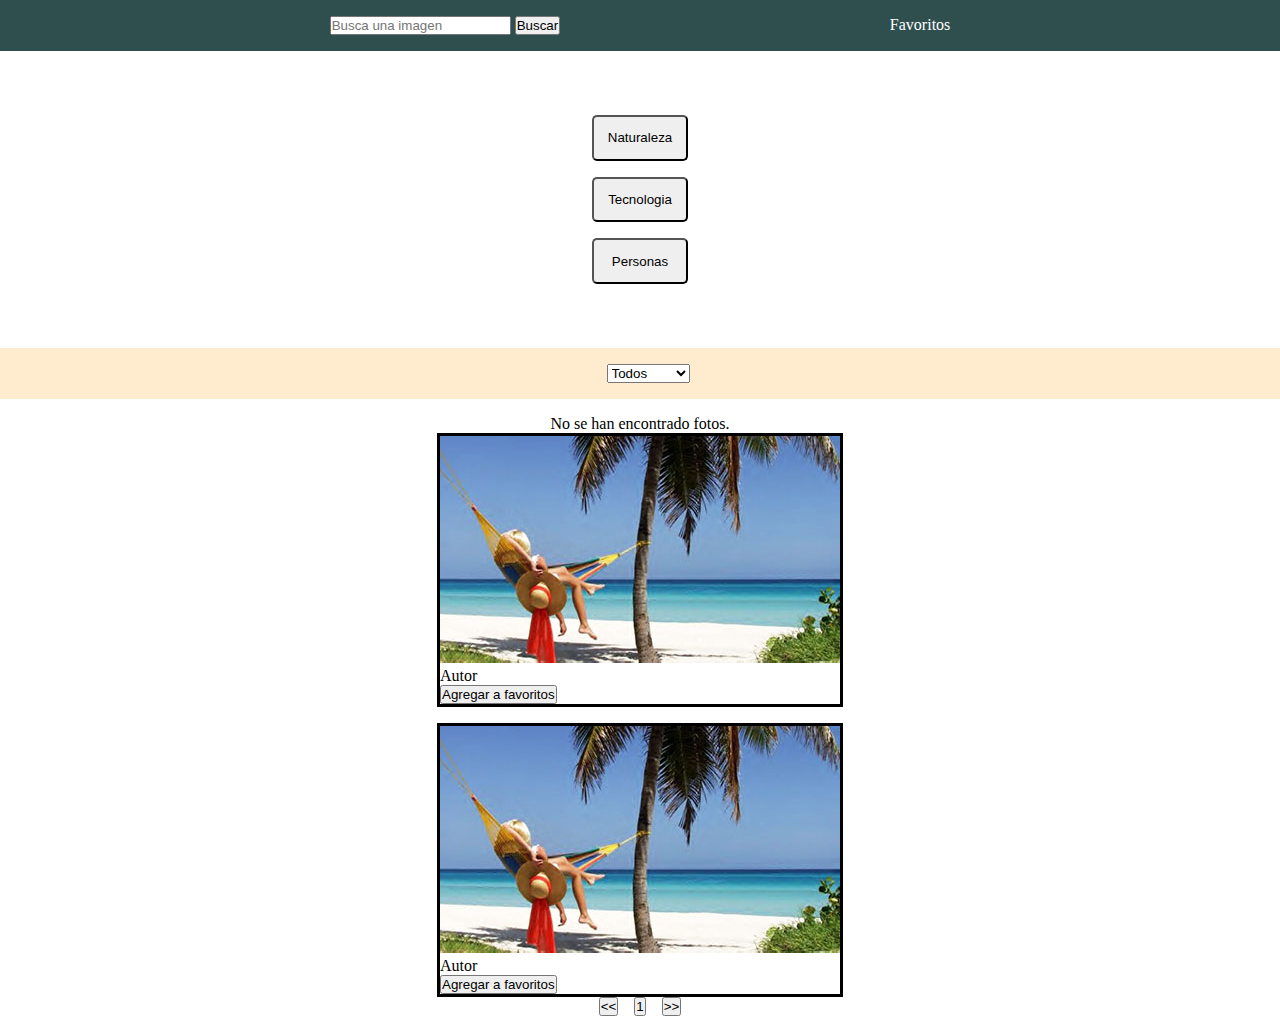
<file: index.html>
<!DOCTYPE html>
<html lang="es">

<head>
    <meta charset="UTF-8">
    <meta name="viewport" content="width=device-width, initial-scale=1.0">
    <link rel="stylesheet" href="css/main.css">
    <title>Práctica Galería</title>
</head>

<body>
    <header class="barra-navegacion display-flex">
        <form action="busquedaPalabra" method="post" id="btnBusqueda">
            
            <input type="text" id="palabra" name="palabra" placeholder="Busca una imagen">
            <button id="buscar">Buscar</button> 
            <p id="error"></p>
        </form>
        <a href="pages/favoritos.html">Favoritos</a>
    </header>
    <main>
        <section id="sectionBotones">
            
            <article class="btn-article display-flex">
                <button id="idNaturaleza">Naturaleza</button>
                <button id="idTecnologia">Tecnologia</button>
                <button id="idPersonas">Personas</button>
            </article>
        </section>
        <section class="orientacion-section">
            <div class="orientacion-container display-flex">
                <label for="orientacion"></label>
                <select id="orientacion" name="orientacion">
                    <option value="todos">Todos</option>
                    <option value="horizontal">Horizontal</option>
                    <option value="vertical">Vertical</option>
                </select>
            </div>
        </section>
        <section class="section-resultados">
            <p>No se han encontrado fotos.</p>
            <section class="section-imagenes display-flex">
                <article id="imagenCard" class="imagen-card">
                    <div class="imgContainer">
                        <img src="viajes-1.jpg" alt="">
                    </div>
                    <p>Autor</p>
                    <button id="btnFavoritos">Agregar a favoritos</button>
                </article>
                <article id="imagenCard" class="imagen-card">
                    <div class="imgContainer">
                        <img src="viajes-1.jpg" alt="">
                    </div>
                    <p>Autor</p>
                    <button id="btnFavoritos">Agregar a favoritos</button>
                </article>
            </section>
            
            <article class="btn-paginacion display-flex">
                <button id="prevPage"><<</button>
                <button id="currentPage">1</button>
                <button id="nextPage">>></button>
            </article>
        </section>
    </main>


    <script src="js/main.js"></script>
</body>

</html>
</file>
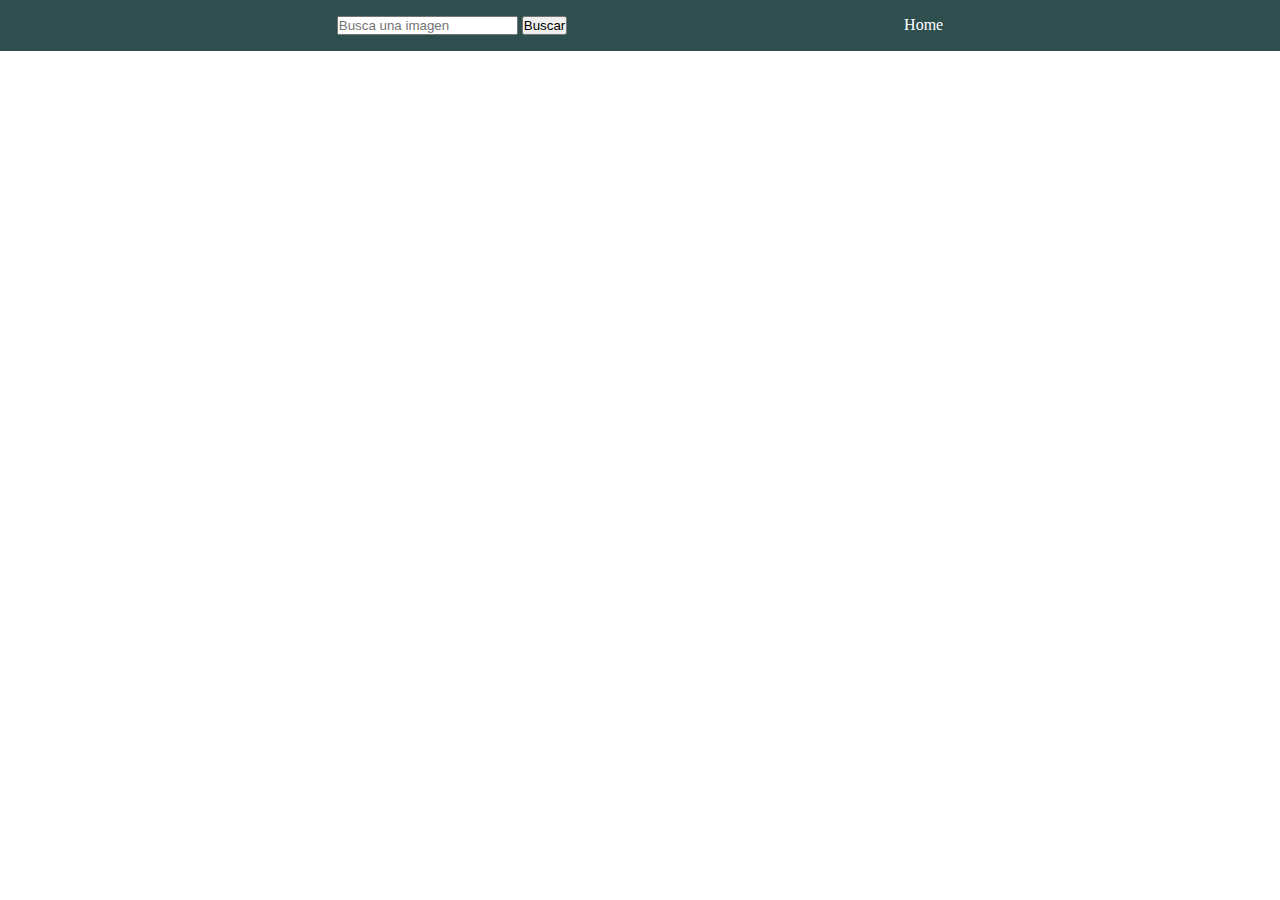
<file: pages/favoritos.html>
<!DOCTYPE html>
<html lang="es">

<head>
    <meta charset="UTF-8">
    <meta name="viewport" content="width=device-width, initial-scale=1.0">
    <title>Favoritos</title>
    <link rel="stylesheet" href="../css/main.css">
</head>

<body>
    <header class="barra-navegacion display-flex">
        <form action="busquedaPalabra" method="post" id="btnBusqueda">
            <input type="text" id="palabra" name="palabra" placeholder="Busca una imagen">
            <button id="buscar">Buscar</button>
        </form>
        <a href="../index.html">Home</a>
    </header>
    <main>
        <section id="section-resultados" class="section-resultados">

            <section id="section-imagenes" class="section-imagenes display-flex">

            </section>
            <article id="boxBtnPaginacion" class="btn-paginacion display-flex"></article>
        </section>
    </main>
    <script src="../js/main.js"></script>
</body>

</html>
</file>
<file: css/main.css>
* {
    margin: 0;
    padding: 0;
    box-sizing: border-box;
}

.display-flex {
    display: flex;
    flex-wrap: wrap;
    gap: 1em;
}

.barra-navegacion {
    background-color: darkslategrey;
    padding: 1em;
    justify-content: space-evenly;
}

.barra-navegacion a {
    color: white;
    text-decoration: none;
}

.btn-article {
    background-color: white;
    flex-direction: column;
    align-content: center;
    padding-top: 5%;
    padding-bottom: 5%;
}

.btn-article button {
    padding: 1em;
    border-radius: 5px;
}

.orientacion-section {
    background-color: blanchedalmond;
    padding-top: 1em;
    padding-bottom: 1em;

}

.orientacion-container {
    justify-content: center;
}

#orientacion {
    /*alargar*/
}

.section-imagenes {
    background-color: white;
    justify-content: center;
    align-content: center;
    flex-direction: column;
}

.section-resultados>p {
    text-align: center;
    padding-top: 1em;
}

.imagen-card {
    border: 3px solid black;
}

.btn-paginacion {
    justify-content: center;
}




/*
---------------------------------------------------------------

///////////////////////////   768 PX

---------------------------------------------------------------
*/

@media screen and (min-width: 768px) {

    .dos-columnas {
        width: calc(50% - 20px);
    }
}

/*  768px */


/*
---------------------------------------------------------------

///////////////////////////   992 PX

---------------------------------------------------------------
*/

@media screen and (min-width: 992px) {

    .tres-columnas {
        width: calc(33% - 20px);
    }


}

/*  992px */
</file>
